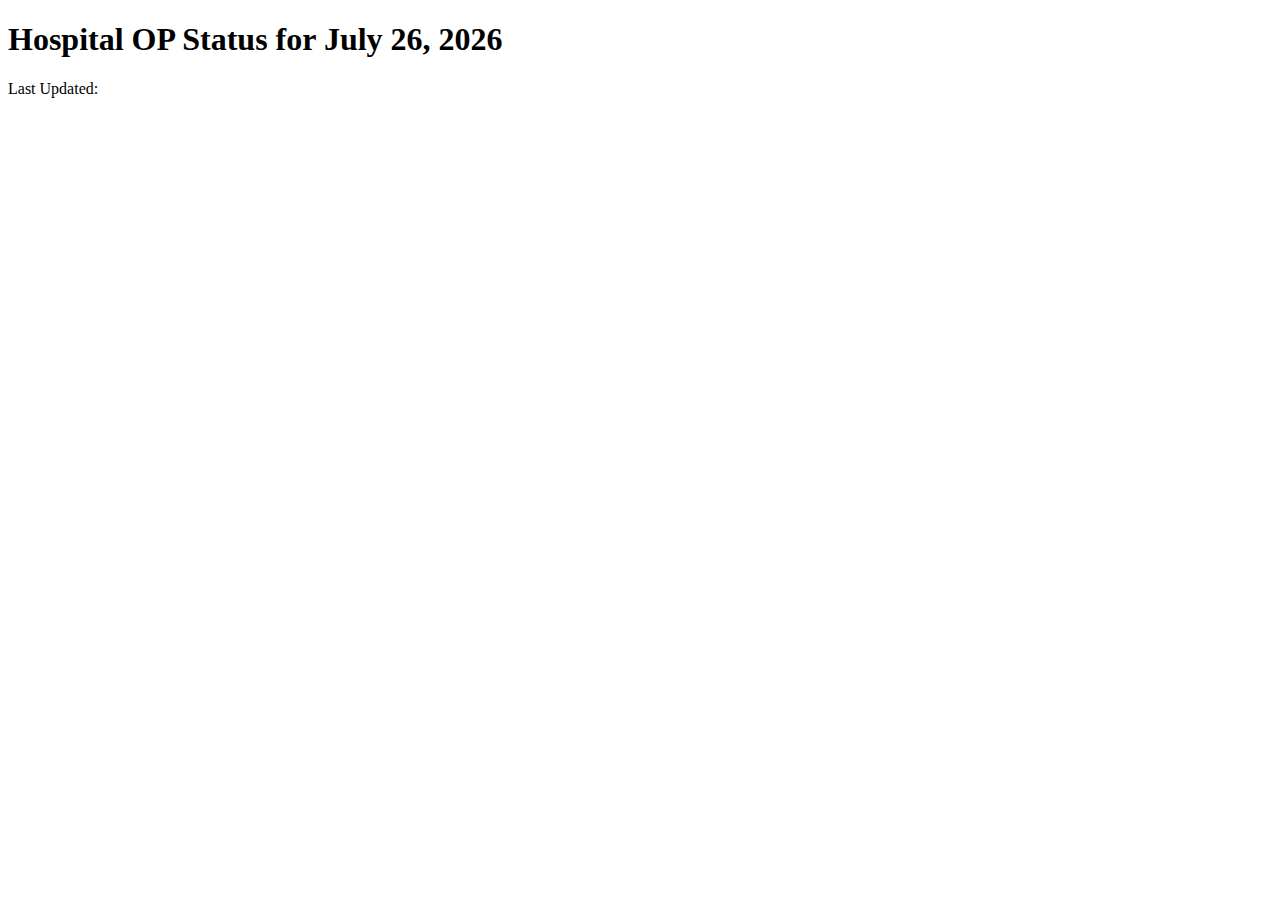
<file: op/index.html>
<!DOCTYPE html>
<html lang="en">
<head>
  <meta charset="UTF-8">
  <meta name="viewport" content="width=device-width, initial-scale=1.0">
  <title>Hospital OP Chart</title>
</head>
<body>
  <h1>Hospital OP Status for <span id="current-date"></span></h1>
  <p>Last Updated: <span id="last-updated"></span></p>
  <div id="op-chart"></div>

  <script>
    // Function to display the current date
    function displayCurrentDate() {
      const currentDate = new Date();
      const options = { year: 'numeric', month: 'long', day: 'numeric' };
      document.getElementById("current-date").textContent = currentDate.toLocaleDateString(undefined, options);
    }

    // Function to fetch OP statuses and last updated time
    async function fetchOPStatuses() {
      try {
        const response = await fetch('https://script.google.com/macros/s/AKfycbwqAeABNfct8-oMNyqILDh9Hm0hRanpONCnCHoq3y27i5CustS_HHOPNsGz3a0JD7qX/exec'); // Replace with your Apps Script URL
        const data = await response.json();
        const opData = data.opData;
        const lastUpdated = new Date(data.lastUpdated);
        const opChartElement = document.getElementById("op-chart");

        opChartElement.innerHTML = ""; // Clear existing data

        // Display OP data
        opData.forEach(op => {
          const opDiv = document.createElement("div");
          opDiv.style.marginBottom = "10px";

          opDiv.innerHTML = `
            <strong>${op.opName}</strong><br>
            <strong>Status:</strong> <span style="color:${op.opStatus.toLowerCase() === "yes" ? "green" : "red"};">
              ${op.opStatus.toLowerCase() === "yes" ? "OP is available" : "OP is not available"}
            </span>
          `;
          
          opChartElement.appendChild(opDiv);
        });

        // Display last updated time
        const options = { year: 'numeric', month: 'long', day: 'numeric', hour: '2-digit', minute: '2-digit', second: '2-digit' };
        document.getElementById("last-updated").textContent = lastUpdated.toLocaleDateString(undefined, options);

      } catch (error) {
        console.error("Error fetching OP statuses:", error);
      }
    }

    displayCurrentDate(); // Show the current date
    fetchOPStatuses(); // Fetch OP statuses and last updated time
    setInterval(fetchOPStatuses, 60000); // Update every 60 seconds
  </script>
</body>
</html>
</file>
